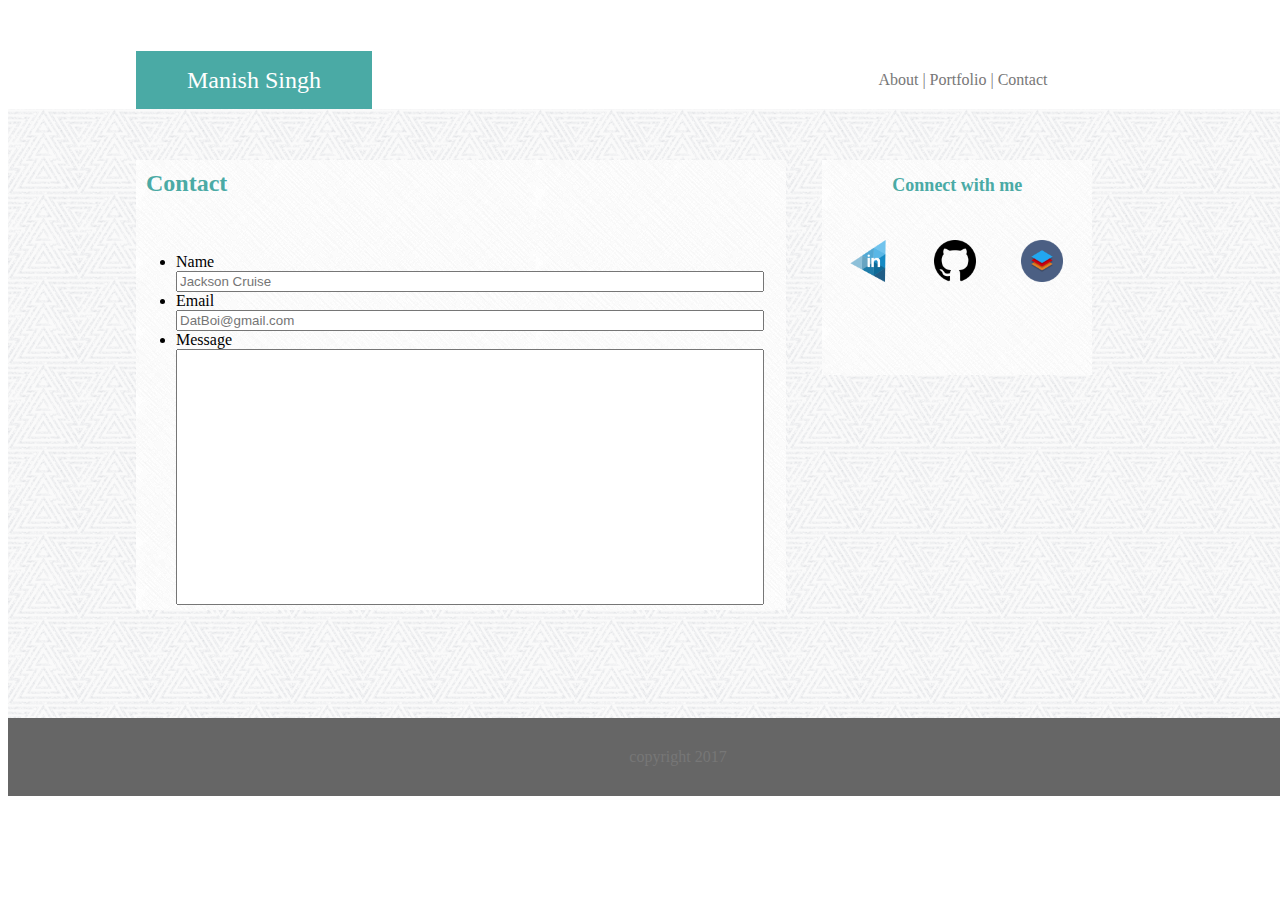
<file: contact.html>
<!DOCTYPE html>

<html>
	<head>
		<title>Hard Assignment</title>
		
		<link rel="stylesheet" type="text/css" href="index.css">
	</head>

<body>
<div id="top">
<header>
<div id="name">
Manish Singh
</div>

	<nav id="links">
		About | Portfolio | Contact
	</nav>
</div>
</header>



<div id="bot">
<section id="left">
	<div id="am">
	Contact
	<hr id="hr1">
	</div>
<form id = "contact">
	<ul>
	 <li>
	 <label id="name2">Name</label>
	 <input type="text" id="nameInput" placeholder="Jackson Cruise">
	 </li>

	 <li>
	 <label id="email">Email</label>
	 <input type= "text" id="emailInput" placeholder="DatBoi@gmail.com">
	 </li>

	 <li>
	 <label id="Message">Message</label>
	 <input type="text" id="messageInput">
	 </li>
	</ul>
</form>
</section>

<section id="cwm">
Connect with me
<hr id="hr2">
		<div class="li">
		<a href="https://www.linkedin.com/in/manish-singh-91aba184/" target="_blank">
		<img id="lii" src="liicon.png" alt="linked in"></a>
		</div>
<div class="gh"	>
<a href ="https://github.com/Msingh91" target="_blank">
<img id="ghi" src="ghicon.png" alt="github"></a>
</div>
		<div class="so">
		<a href="http://stackoverflow.com/users/7619433/manish-singh" target="_blank">
		<img id="soi" src="soicon.png" alt="stack overflow"></a>
		</div>
</section>
</div>
</div>
<footer>
copyright 2017
</footer>


</body>

</html>
</file>
<file: index.css>
#top{
	margin-top:4%;
}

#bot{
	background-image:url(new_year_background.png);
	width:94.7%;
	height:558px;
	padding-left:10%;
	padding-top:4%;
}
body{
/*	margin-top:5%;*/
	width:100%;
}
#name{
	margin-left:10%;
	float:left;
	background:#4aaaa5;
	color:white;
	width:16%;
	font-family:Georgia;
	font-size:24px;
	text-align:center;
	padding:15.5px;
}


#links{

	width:20%;
	padding:20px 20px 20px 68%;
	color:#777777;

}

#left{
	float:left;
	height:450px;
	width:650px;
	margin-bottom:30px;
	background-image:url(crossword.png);
	
}

#cwm{
	position:relative;
	float:left;
	height:200px;
	width:270px;
	margin-left:3%;
	text-align:center;
	font-family:Georgia;
	color:#4aaaa5;
	font-size:18px;
	font-weight:bold;
	background-image:url(crossword.png);
	padding-top:15px;
	
}


#con {
	font-family:Helvetica;
	padding:10px;
	color:#777777;

}

#pic {
	float:left;
	height:250px;
	width:150px;
	padding:10px;
}


#am{
	font-family:Georgia;
	color:#4aaaa5;
	padding:10px;
	font-size:24px;
	font-weight:bold;
}


footer{
	
	float:left;
	width:100%;
	text-align:center;
	background:#666666;
	padding:30px;
	color:#777777;
}

#hr1 {
	height: 6px;
	background: url(http://ibrahimjabbari.com/english/images/hr-12.png) repeat-x 0 0;
    border: 0;
    
}

#hr2{
	height: 6px;
	background: url(http://ibrahimjabbari.com/english/images/hr-12.png) repeat-x 0 0;
    border: 0;
}

#lii,#ghi,#soi {
	float:left;
	height:42px;
	width:42px;
	border:0;
	padding:20px;
	margin-left:5px;
 }


/*Contact Styling*/

#nameInput,#emailInput,#messageInput {
  display: block;
  width: 95%;
}

#messageInput{
	height:250px;

}
</file>
